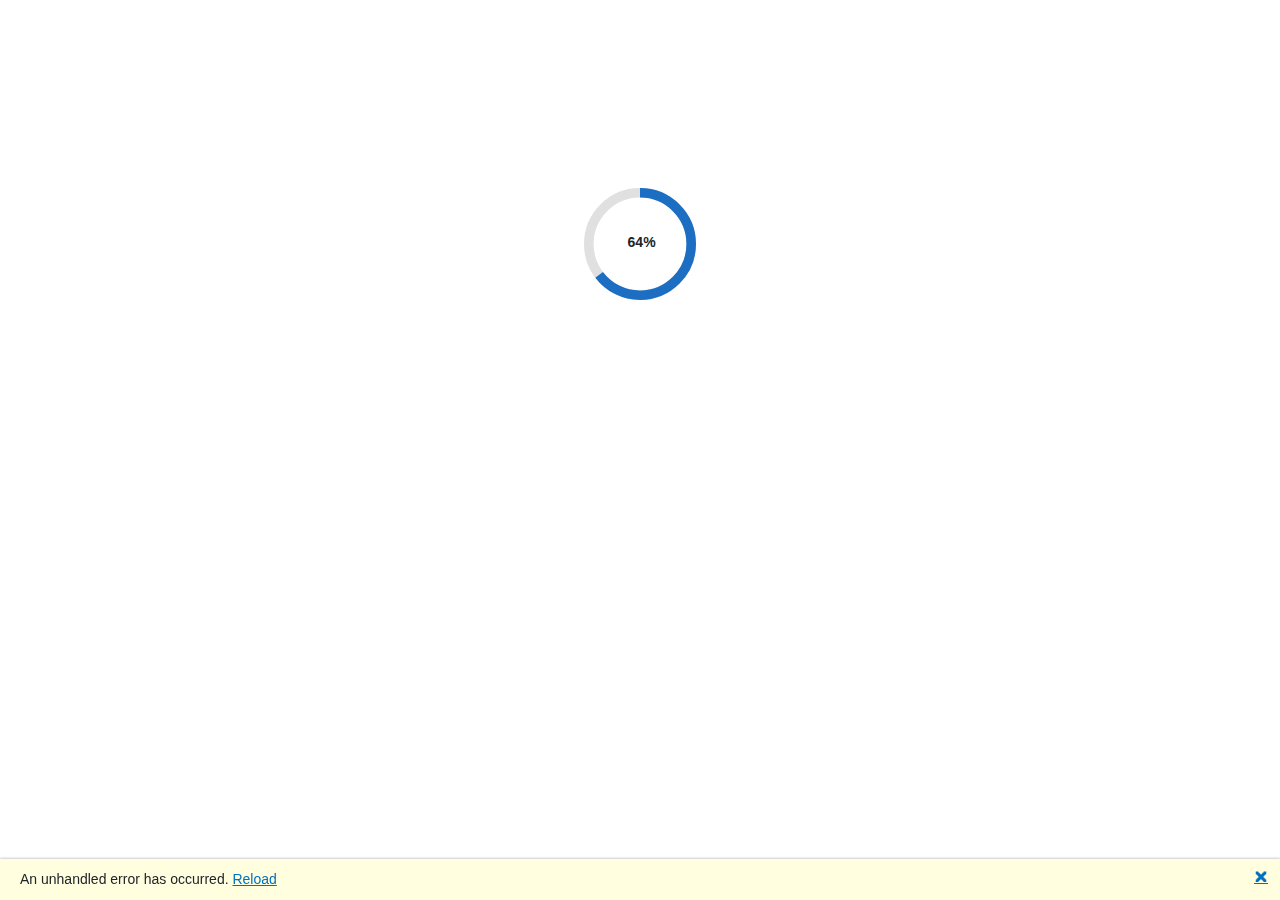
<file: index.html>
<!DOCTYPE html>
<html lang="en">

<head>
    <meta charset="utf-8" />
    <meta name="viewport" content="width=device-width, initial-scale=1.0" />
    <title>OrderMarginApp</title>
    <base href="/" />
    <link rel="stylesheet" href="css/bootstrap/bootstrap.min.css" />
    <link rel="stylesheet" href="css/app.css" />
    <link rel="icon" type="image/png" href="favicon.png" />
    <link href="OrderMarginApp.styles.css" rel="stylesheet" />
    <link href="_content/Radzen.Blazor/css/default.css" rel="stylesheet" />
    <script src="_content/Radzen.Blazor/Radzen.Blazor.js"></script>
</head>

<body>
    <div id="app">
        <svg class="loading-progress">
            <circle r="40%" cx="50%" cy="50%" />
            <circle r="40%" cx="50%" cy="50%" />
        </svg>
        <div class="loading-progress-text"></div>
    </div>

    <div id="blazor-error-ui">
        An unhandled error has occurred.
        <a href="" class="reload">Reload</a>
        <a class="dismiss">🗙</a>
    </div>
    <script src="_framework/blazor.webassembly.js"></script>
</body>

</html>
</file>
<file: css/app.css>
html, body {
    font-family: 'Helvetica Neue', Helvetica, Arial, sans-serif;
}

h1:focus {
    outline: none;
}

a, .btn-link {
    color: #0071c1;
}

.btn-primary {
    color: #fff;
    background-color: #1b6ec2;
    border-color: #1861ac;
}

.btn:focus, .btn:active:focus, .btn-link.nav-link:focus, .form-control:focus, .form-check-input:focus {
  box-shadow: 0 0 0 0.1rem white, 0 0 0 0.25rem #258cfb;
}

.content {
    padding-top: 1.1rem;
}

.valid.modified:not([type=checkbox]) {
    outline: 1px solid #26b050;
}

.invalid {
    outline: 1px solid red;
}

.validation-message {
    color: red;
}

#blazor-error-ui {
    background: lightyellow;
    bottom: 0;
    box-shadow: 0 -1px 2px rgba(0, 0, 0, 0.2);
    display: none;
    left: 0;
    padding: 0.6rem 1.25rem 0.7rem 1.25rem;
    position: fixed;
    width: 100%;
    z-index: 1000;
}

    #blazor-error-ui .dismiss {
        cursor: pointer;
        position: absolute;
        right: 0.75rem;
        top: 0.5rem;
    }

.blazor-error-boundary {
    background: url([data-uri]) no-repeat 1rem/1.8rem, #b32121;
    padding: 1rem 1rem 1rem 3.7rem;
    color: white;
}

    .blazor-error-boundary::after {
        content: "An error has occurred."
    }

.loading-progress {
    position: relative;
    display: block;
    width: 8rem;
    height: 8rem;
    margin: 20vh auto 1rem auto;
}

    .loading-progress circle {
        fill: none;
        stroke: #e0e0e0;
        stroke-width: 0.6rem;
        transform-origin: 50% 50%;
        transform: rotate(-90deg);
    }

        .loading-progress circle:last-child {
            stroke: #1b6ec2;
            stroke-dasharray: calc(3.141 * var(--blazor-load-percentage, 0%) * 0.8), 500%;
            transition: stroke-dasharray 0.05s ease-in-out;
        }

.loading-progress-text {
    position: absolute;
    text-align: center;
    font-weight: bold;
    inset: calc(20vh + 3.25rem) 0 auto 0.2rem;
}

    .loading-progress-text:after {
        content: var(--blazor-load-percentage-text, "Loading");
    }

code {
    color: #c02d76;
}
</file>
<file: OrderMarginApp.styles.css>
/* /Components/Layout/MainLayout.razor.rz.scp.css */
.page[b-b4u3p344a7] {
    position: relative;
    display: flex;
    flex-direction: column;
}

main[b-b4u3p344a7] {
    flex: 1;
}

.sidebar[b-b4u3p344a7] {
    background-image: linear-gradient(180deg, rgb(5, 39, 103) 0%, #3a0647 70%);
}

.top-row[b-b4u3p344a7] {
    background-color: #f7f7f7;
    border-bottom: 1px solid #d6d5d5;
    justify-content: flex-end;
    height: 3.5rem;
    display: flex;
    align-items: center;
}

    .top-row[b-b4u3p344a7]  a, .top-row[b-b4u3p344a7]  .btn-link {
        white-space: nowrap;
        margin-left: 1.5rem;
        text-decoration: none;
    }

    .top-row[b-b4u3p344a7]  a:hover, .top-row[b-b4u3p344a7]  .btn-link:hover {
        text-decoration: underline;
    }

    .top-row[b-b4u3p344a7]  a:first-child {
        overflow: hidden;
        text-overflow: ellipsis;
    }

@media (max-width: 640.98px) {
    .top-row[b-b4u3p344a7] {
        justify-content: space-between;
    }

    .top-row[b-b4u3p344a7]  a, .top-row[b-b4u3p344a7]  .btn-link {
        margin-left: 0;
    }
}

@media (min-width: 641px) {
    .page[b-b4u3p344a7] {
        flex-direction: row;
    }

    .sidebar[b-b4u3p344a7] {
        width: 250px;
        height: 100vh;
        position: sticky;
        top: 0;
    }

    .top-row[b-b4u3p344a7] {
        position: sticky;
        top: 0;
        z-index: 1;
    }

    .top-row.auth[b-b4u3p344a7]  a:first-child {
        flex: 1;
        text-align: right;
        width: 0;
    }

    .top-row[b-b4u3p344a7], article[b-b4u3p344a7] {
        padding-left: 2rem !important;
        padding-right: 1.5rem !important;
    }
}
/* /Components/Layout/NavMenu.razor.rz.scp.css */
.navbar-toggler[b-8pw2al0zns] {
    background-color: rgba(255, 255, 255, 0.1);
}

.top-row[b-8pw2al0zns] {
    height: 3.5rem;
    background-color: rgba(0,0,0,0.4);
}

.navbar-brand[b-8pw2al0zns] {
    font-size: 1.1rem;
}

.bi[b-8pw2al0zns] {
    display: inline-block;
    position: relative;
    width: 1.25rem;
    height: 1.25rem;
    margin-right: 0.75rem;
    top: -1px;
    background-size: cover;
}

.bi-house-door-fill[b-8pw2al0zns] {
    background-image: url("data:image/svg+xml,%3Csvg xmlns='http://www.w3.org/2000/svg' width='16' height='16' fill='white' class='bi bi-house-door-fill' viewBox='0 0 16 16'%3E%3Cpath d='M6.5 14.5v-3.505c0-.245.25-.495.5-.495h2c.25 0 .5.25.5.5v3.5a.5.5 0 0 0 .5.5h4a.5.5 0 0 0 .5-.5v-7a.5.5 0 0 0-.146-.354L13 5.793V2.5a.5.5 0 0 0-.5-.5h-1a.5.5 0 0 0-.5.5v1.293L8.354 1.146a.5.5 0 0 0-.708 0l-6 6A.5.5 0 0 0 1.5 7.5v7a.5.5 0 0 0 .5.5h4a.5.5 0 0 0 .5-.5Z'/%3E%3C/svg%3E");
}

.bi-plus-square-fill[b-8pw2al0zns] {
    background-image: url("data:image/svg+xml,%3Csvg xmlns='http://www.w3.org/2000/svg' width='16' height='16' fill='white' class='bi bi-plus-square-fill' viewBox='0 0 16 16'%3E%3Cpath d='M2 0a2 2 0 0 0-2 2v12a2 2 0 0 0 2 2h12a2 2 0 0 0 2-2V2a2 2 0 0 0-2-2H2zm6.5 4.5v3h3a.5.5 0 0 1 0 1h-3v3a.5.5 0 0 1-1 0v-3h-3a.5.5 0 0 1 0-1h3v-3a.5.5 0 0 1 1 0z'/%3E%3C/svg%3E");
}

.bi-list-nested[b-8pw2al0zns] {
    background-image: url("data:image/svg+xml,%3Csvg xmlns='http://www.w3.org/2000/svg' width='16' height='16' fill='white' class='bi bi-list-nested' viewBox='0 0 16 16'%3E%3Cpath fill-rule='evenodd' d='M4.5 11.5A.5.5 0 0 1 5 11h10a.5.5 0 0 1 0 1H5a.5.5 0 0 1-.5-.5zm-2-4A.5.5 0 0 1 3 7h10a.5.5 0 0 1 0 1H3a.5.5 0 0 1-.5-.5zm-2-4A.5.5 0 0 1 1 3h10a.5.5 0 0 1 0 1H1a.5.5 0 0 1-.5-.5z'/%3E%3C/svg%3E");
}

.nav-item[b-8pw2al0zns] {
    font-size: 0.9rem;
    padding-bottom: 0.5rem;
}

    .nav-item:first-of-type[b-8pw2al0zns] {
        padding-top: 1rem;
    }

    .nav-item:last-of-type[b-8pw2al0zns] {
        padding-bottom: 1rem;
    }

    .nav-item[b-8pw2al0zns]  a {
        color: #d7d7d7;
        border-radius: 4px;
        height: 3rem;
        display: flex;
        align-items: center;
        line-height: 3rem;
    }

.nav-item[b-8pw2al0zns]  a.active {
    background-color: rgba(255,255,255,0.37);
    color: white;
}

.nav-item[b-8pw2al0zns]  a:hover {
    background-color: rgba(255,255,255,0.1);
    color: white;
}

@media (min-width: 641px) {
    .navbar-toggler[b-8pw2al0zns] {
        display: none;
    }

    .collapse[b-8pw2al0zns] {
        /* Never collapse the sidebar for wide screens */
        display: block;
    }
    
    .nav-scrollable[b-8pw2al0zns] {
        /* Allow sidebar to scroll for tall menus */
        height: calc(100vh - 3.5rem);
        overflow-y: auto;
    }
}
</file>
